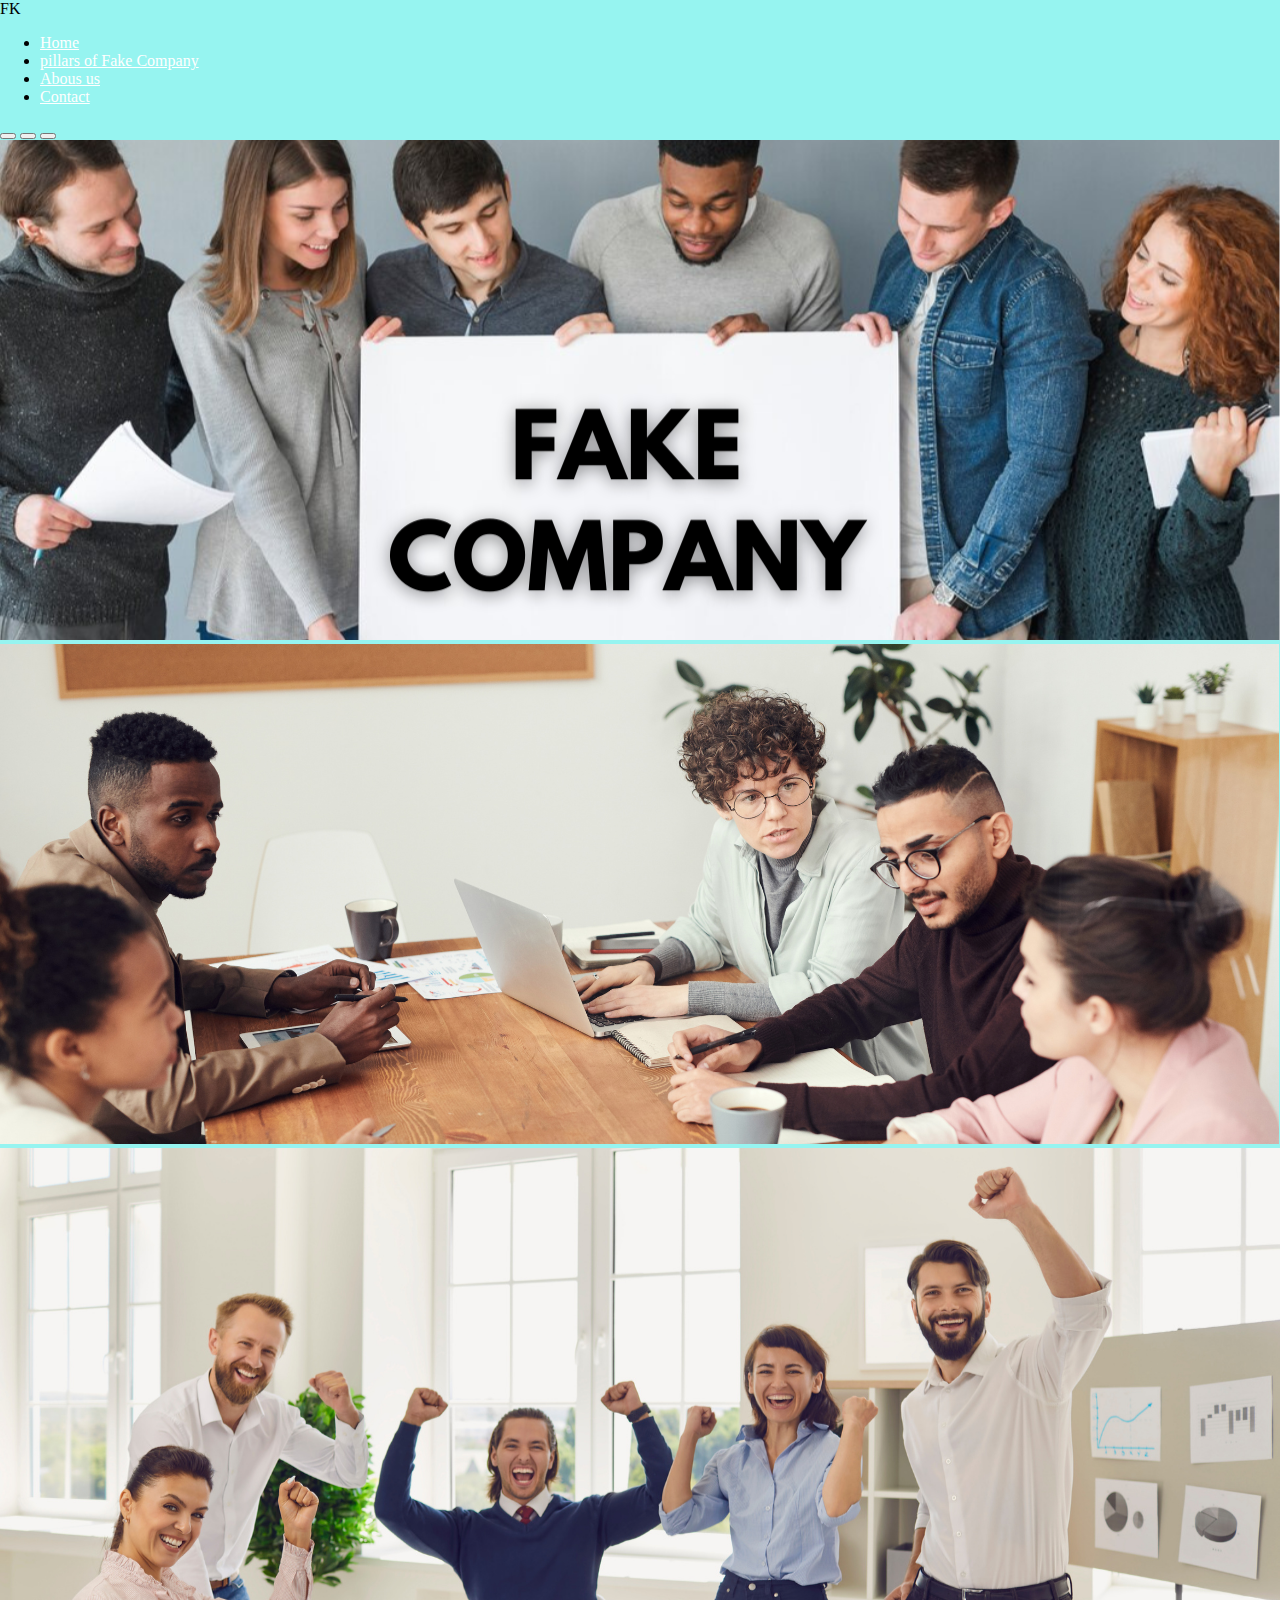
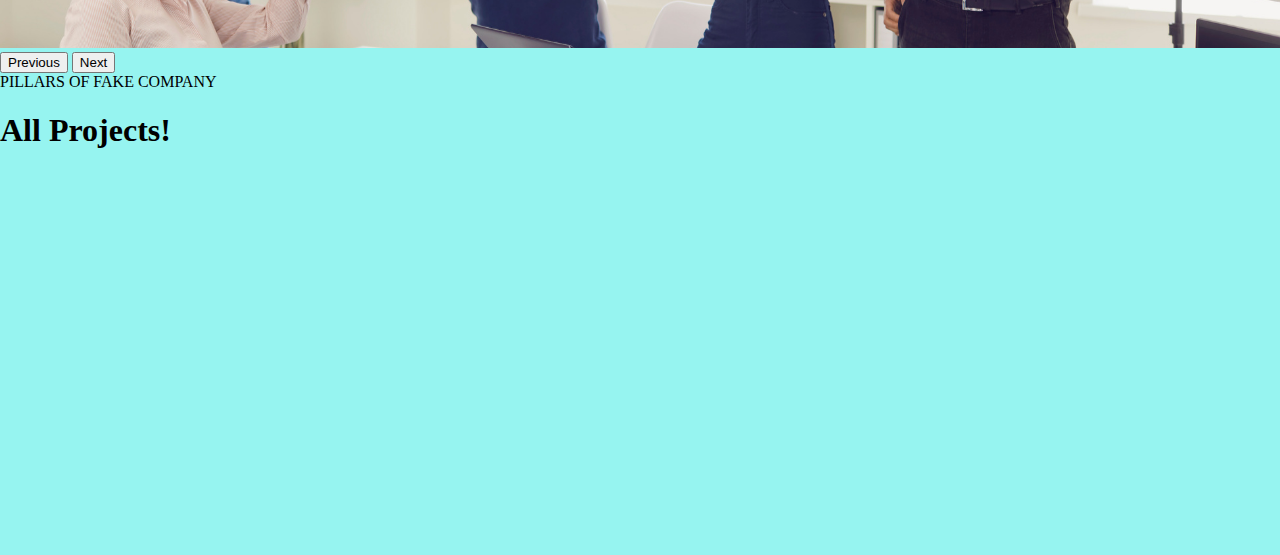
<file: index.html>
<!DOCTYPE html>
<html lang="en">
 <head>
   <meta charset="UTF-8" />
   <meta http-equiv="X-UA-Compatible" content="IE=edge" />
   <meta name="viewport" content="width=device-width, initial-scale=1.0" />
   <link rel="stylesheet" href="style.css" />

   <link href="https://cdn.jsdelivr.net/npm/bootstrap@5.1.3/dist/css/bootstrap.min.css" rel="stylesheet" integrity="sha384-1BmE4kWBq78iYhFldvKuhfTAU6auU8tT94WrHftjDbrCEXSU1oBoqyl2QvZ6jIW3" crossorigin="anonymous">


   <script src="https://cdn.jsdelivr.net/npm/bootstrap@5.1.3/dist/js/bootstrap.bundle.min.js" integrity="sha384-ka7Sk0Gln4gmtz2MlQnikT1wXgYsOg+OMhuP+IlRH9sENBO0LRn5q+8nbTov4+1p" crossorigin="anonymous"></script>
   
   <script src="script.js"></script>
   <title>Document</title>
 </head>
 <body>
   <nav class="navbar">
     <!-- LOGO -->
     <div class="logo">FK
     </div>
     <!-- NAVIGATION MENU -->
     <ul class="nav-links">
       <!-- NAVIGATION MENUS -->
       <div class="menu">
         <li><a href="/">Home</a></li>
         <li><a href="/">pillars of Fake Company</a></li>
         <li><a href="/">Abous us</a></li>
         <li><a href="/">Contact</a></li>
       </div>
     </ul>
   </nav>

   <!-- CAROUSEL -->
   
    <div id="carouselExampleIndicators" class="carousel slide" data-bs-ride="carousel">
    <div class="carousel-indicators">
      <button type="button" data-bs-target="#carouselExampleIndicators" data-bs-slide-to="0" class="active" aria-current="true" aria-label="Slide 1"></button>
      <button type="button" data-bs-target="#carouselExampleIndicators" data-bs-slide-to="1" aria-label="Slide 2"></button>
      <button type="button" data-bs-target="#carouselExampleIndicators" data-bs-slide-to="2" aria-label="Slide 3"></button>
    </div>
    <div class="carousel-inner">
      <div class="carousel-item active">
        <img src="2.png" class="d-block w-100" alt="...">
      </div>
      <div class="carousel-item">
        <img src="1.png" class="d-block w-100" alt="...">
      </div>
      <div class="carousel-item">
        <img src="4.png" class="d-block w-100" alt="...">
      </div>
    </div>
    <button class="carousel-control-prev" type="button" data-bs-target="#carouselExampleIndicators" data-bs-slide="prev">
      <span class="carousel-control-prev-icon" aria-hidden="true"></span>
      <span class="visually-hidden">Previous</span>
    </button>
    <button class="carousel-control-next" type="button" data-bs-target="#carouselExampleIndicators" data-bs-slide="next">
      <span class="carousel-control-next-icon" aria-hidden="true"></span>
      <span class="visually-hidden">Next</span>
    </button>
  </div>
  <div class="pillars">
    <div>PILLARS OF FAKE COMPANY</div>
  </div>


  <!-- CARD -->
  <h1 class="title">All Projects!</h1>

  <div class="container">
    <div class="row myContent">
      <!-- cards goes here from JS-->
    </div>
  </div>

        
  </div>




    </body>
</html>
</file>
<file: style.css>
:root{
  --bgcolor:rgb(150, 244, 240);
  --displaynone : none;
}
::-webkit-scrollbar{
  display:none
}

body{
  background-color:var(--bgcolor);
  margin: 0;
  padding: 0;
}
.navbar-edit{
  width: 100%;
  position: fixed;
  z-index: 10;
  backdrop-filter: blur(10px);
}
/* .designation{
  display: var(--displaynone);
} */

.card{
  margin-top: 2rem;
  margin-bottom: 2rem;
  box-shadow: 0 7px 13px 0 rgba(255, 21, 224, 0.445);
  transition: 1000ms;
 
}

.card:hover {
  box-shadow: 0 15px 26px 0 rgba(0,0,0,0.2);
  transform: scale(1.1);
  transition-duration: 400ms;
  opacity: 1;
  /* --displaynone:content */

}
.aboutcont{
  text-align: center;
  font-size: 1.5rem;
  font-weight: 350;
}
.row{
  padding-top: 10%;
  text-align: center;
  padding-bottom: 30%;
  padding-left: 6.5%;
  margin-top: -10%;
}
.aboutimage{
  width: 100%;
  padding-bottom: none;
  margin-bottom: none;
  padding-block-end: none;
  margin-top: -30%;
}
.about{
  align-items: center;
  text-align: center;
  margin-top: 10%;
}
.navbar-nav{
  gap: 0.6rem;
  margin-left: 32%;
}

.ss{
  font-size: 2.5rem;
  text-align: center;
  margin-top: 7%;
  font-weight: 300;
}
.qwe{
  font-size: 1.8rem;
  text-align: center;
  margin-top: -23%;
  font-weight: 350;
  margin-left: 15%;
  margin-right: 15%;
}
.newcontact{
  display: flex;
  flex-direction: row;
  width: 100vw;
  
}
.uppercontact{
  display: flex;
  flex-direction: row;
  justify-content: center;
  margin-left: 24rem;
  align-items: center;
  width: 700px;
  margin-bottom: 5rem;
}
.contactdata{
  display: flex;
  flex-direction: row;
  justify-content: center;
  align-items: center;
}
.contactdata>:nth-child(1){
  font-size: 2rem ;
  font-weight: 600;
  color: #EF1F83;
  margin-bottom: -2rem;    
}
.contactdata>:nth-child(3){
  font-size: 4rem ;
  font-weight: 600;
  background: -webkit-linear-gradient(0deg, #433FF1 0%, #EF1F83 80.21%);
  background-clip: text;
  -webkit-text-fill-color: transparent;

}
.contactdata>:nth-child(2){
  font-size: 22px;
  font-weight: 300;
  margin-top: 4rem;
  color:var(--txt-para)
}
a{
  color:white;
}
.shfooter .collapse {
  display: inherit;
}
@media (max-width:767px) {
  .shfooter ul {
    margin-bottom: 0;
  }

  .shfooter .collapse {
    display: none;
  }

  .shfooter .collapse.show {
    display: block;
  }

  .shfooter .title .fa-angle-up,
  .shfooter .title[aria-expanded=true] .fa-angle-down {
    display: none;
  }

  .shfooter .title[aria-expanded=true] .fa-angle-up {
    display: block;
  }

  .shfooter .navbar-toggler {
    display: inline-block;
    padding: 0;
  }

}

.resize {
  text-align: center;
}
.resize {
  margin-top: 3rem;
  font-size: 1.25rem;
}
/*RESIZESCREEN ANIMATION*/
.fa-angle-double-right {
  animation: rightanime 1s linear infinite;
}

.fa-angle-double-left {
  animation: leftanime 1s linear infinite;
}
@keyframes rightanime {
  50% {
    transform: translateX(10px);
    opacity: 0.5;
  }
  100% {
    transform: translateX(10px);
    opacity: 0;
  }
}
@keyframes leftanime {
  50% {
    transform: translateX(-10px);
    opacity: 0.5;
  }
  100% {
    transform: translateX(-10px);
    opacity: 0;
  }
}
</file>
